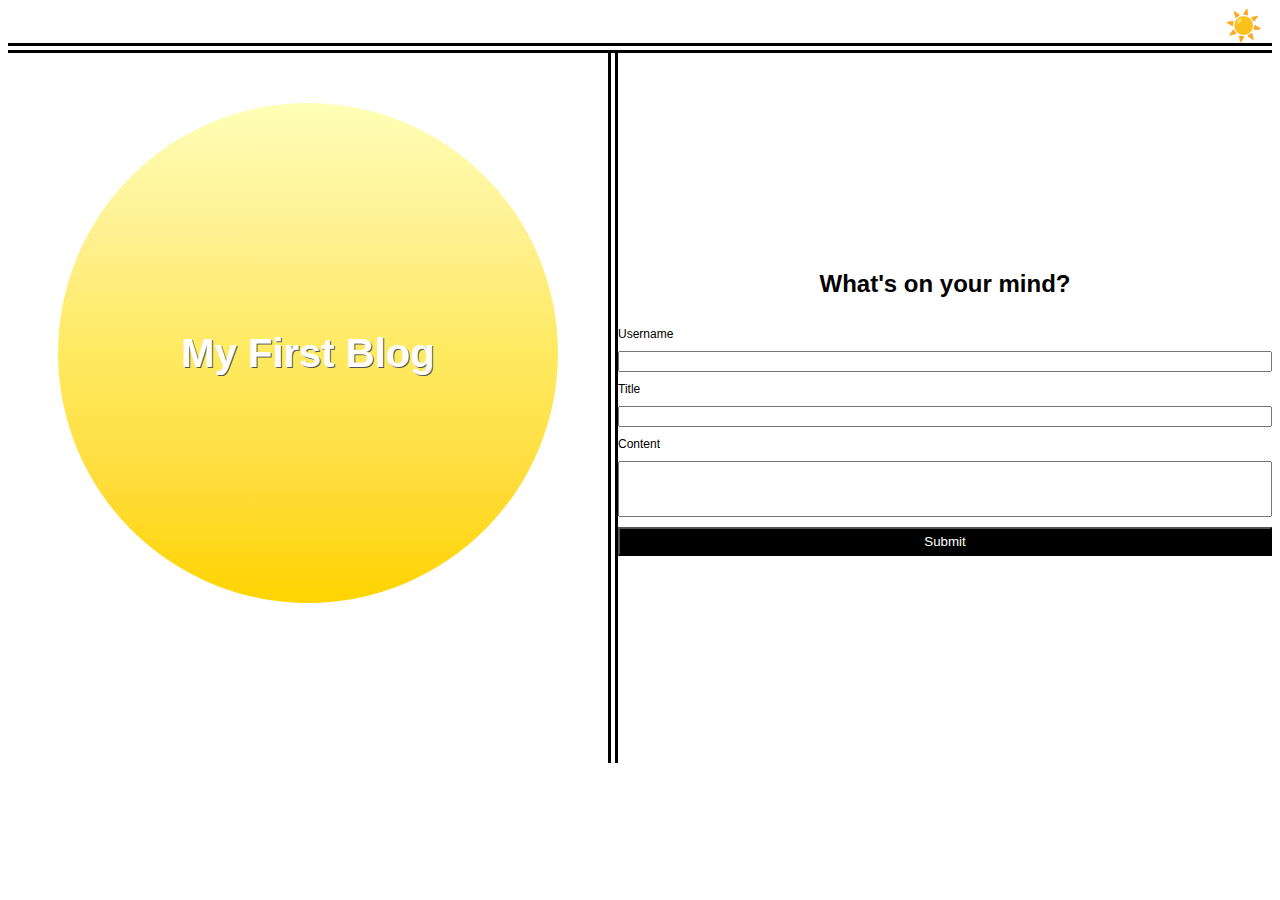
<file: index.html>
<!DOCTYPE html>
<html lang="en">
<head>
    <meta charset="UTF-8">
    <meta name="viewport" content="width=device-width, initial-scale=1.0">
    <title>Personal Blog</title>
    <link rel="stylesheet" href="./assets/css/blog.css">
    <link rel="stylesheet" href="./assets/css/form.css">
    <link rel="stylesheet" href="./assets/css/styles.css">
</head>
<body id="body">
    <header id="header">
        <nav id="nav-bar">
            <ul>
                <li id="mode-button" class="light">☀️</li>
            </ul>
        </nav>
    </header>
    <main id="main">
        <div class="h1">
            <h1>My First Blog</h1>
        </div>
        <div class="form-data">
            <h2>What's on your mind?</h2>
            <form>
                <label for="username">Username</label>
                <input id="username" type="text">
                <label for="title">Title</label>
                <input id="title" type="text">
                <label for="content">Content</label>
                <input id="content" type="textarea">
                <button id="submit-btn">Submit</button>
            </form>
        </div>
    </main>
    <script src="./assets/js/logic.js"></script>
    <script src="./assets/js/form.js"></script>
</body>
</html>
</file>
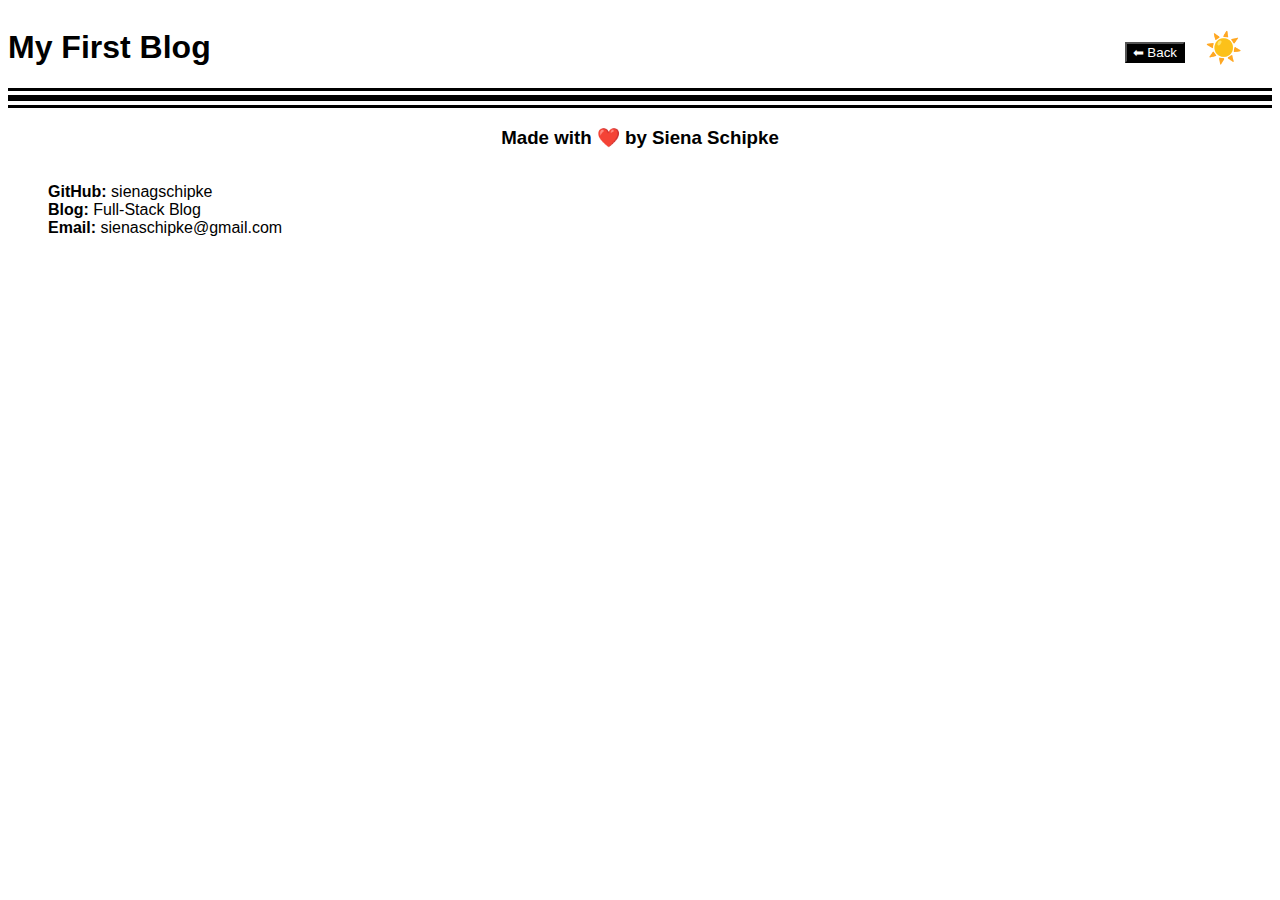
<file: blog.html>
<!DOCTYPE html>
<html lang="en">
<head>
    <meta charset="UTF-8">
    <meta name="viewport" content="width=device-width, initial-scale=1.0">
    <title>Personal Blog</title>
    <link rel="stylesheet" href="./assets/css/blog.css">
</head>
<body id="body">
    <div>
        <header id="header">
            <h1>My First Blog</h1>
            <nav id="nav-bar">
                <ul>
                    <li><button id="back-button">⬅ Back</button></li>
                    <li id="mode-button" class="light">☀️</li>
                </ul>
            </nav>
        </header>
        <main id="main">
        </main>
    </div>
    <footer id="footer">
        <h3>Made with ❤️ by Siena Schipke</h3>
            <ul>
                <li><span class="bold">GitHub:</span> sienagschipke</li>
                <li><span class="bold">Blog:</span> Full-Stack Blog</li>
                <li><span class="bold">Email:</span> sienaschipke@gmail.com</li>
            </ul>
    </footer>
    <script src="./assets/js/blog.js"></script>
</body>
</html>
</file>
<file: assets/css/blog.css>
* {
   display: border-box;
   font-family: sans-serif;
}

body {
   display: flex;
   flex-direction: column;
   justify-content: space-between;
}

#header {
   display: flex;
   flex-direction: row;
   flex-wrap: wrap;
   justify-content: space-between;
   border-bottom: 10px double black;
   align-items: center;
}

#nav-bar ul {
   display: flex;
   margin: 0 auto;
   padding: 0 20px;
}

#nav-bar ul li {
   list-style: none;
   font-size: 30px;
   margin: 0 10px
}

#nav-bar ul li:hover {
   cursor: pointer;
}

#back-button {
   background-color: black;
   color: white;
 }

.blog-card {
   border: 1px solid black;
   border-radius: 5px;
   margin: 10px;
   display: flex;
   flex-direction: column;
}

.blog-header {
   font-size: 15px;
   margin: 10px;
   border-bottom: 1px solid black;
}

.blog-content {
   margin: 0;
   padding-left: 15px;
   font-style: italic;
   font-size: 12px;
}

.blog-author {
   margin: 50px 10px 10px 10px;
   font-size: 12px;
}

#footer {
   border-top: 10px double black;
   display: flex;
   flex-direction: column;
}

#footer h3 {
   text-align: center;
   font-weight: 300px;
}

#footer ul li{
   list-style: none;
}

.bold {
   font-weight: 800;
}
</file>
<file: assets/css/form.css>
.form-data {
    display: flex;
    align-items: center;
    justify-content: center;
    flex-direction: column;
    width: 700px;
}

.form-data h2 {
    text-align: center;
}

 form {
    display: flex;
    flex-direction: column;
    width: 100%;
 }

 form label {
    font-size: 12px;
    padding: 10px 0;
 }

 input[type='textarea']{
    height: 50px;
 }

 form button {
    background-color: black;
    color: white;
    padding: 5px 0;
    margin: 10px 0;
 }
</file>
<file: assets/css/styles.css>
* {
    display: border-box;
    font-family: sans-serif;
 }

 #header {
    display: flex;
    flex-direction: row;
    flex-wrap: wrap;
    justify-content: flex-end;
    border-bottom: 10px double black;
 }

 #nav-bar ul {
    display: flex;
    margin: 0 auto;
    padding: 0;
 }

 #nav-bar ul li {
    list-style: none;
    font-size: 30px;
 }

 #nav-bar ul li:hover {
    cursor: pointer;
 }

#main {
    display: flex;
    flex-direction: row;
    justify-content: space-around; 
}

.h1{
    display: flex;
    justify-content: center;
    border-right: 10px double black;
    padding-bottom: 110px;
}

 h1 {
    background: linear-gradient(
        #FFFFB7,
        #FFF192,
        #FFEA61,
        #FFDD3C,
        #FFD400
    );
    border-radius: 50%;
    width: 50%;
    margin: 50px;
    color: white;
    padding:  100px;
    height: 300px;
    width: 300px;
    line-height: 300px;
    text-align: center;
    font-size: 40px;
    text-shadow: 1px 1px #555;
 }
</file>
